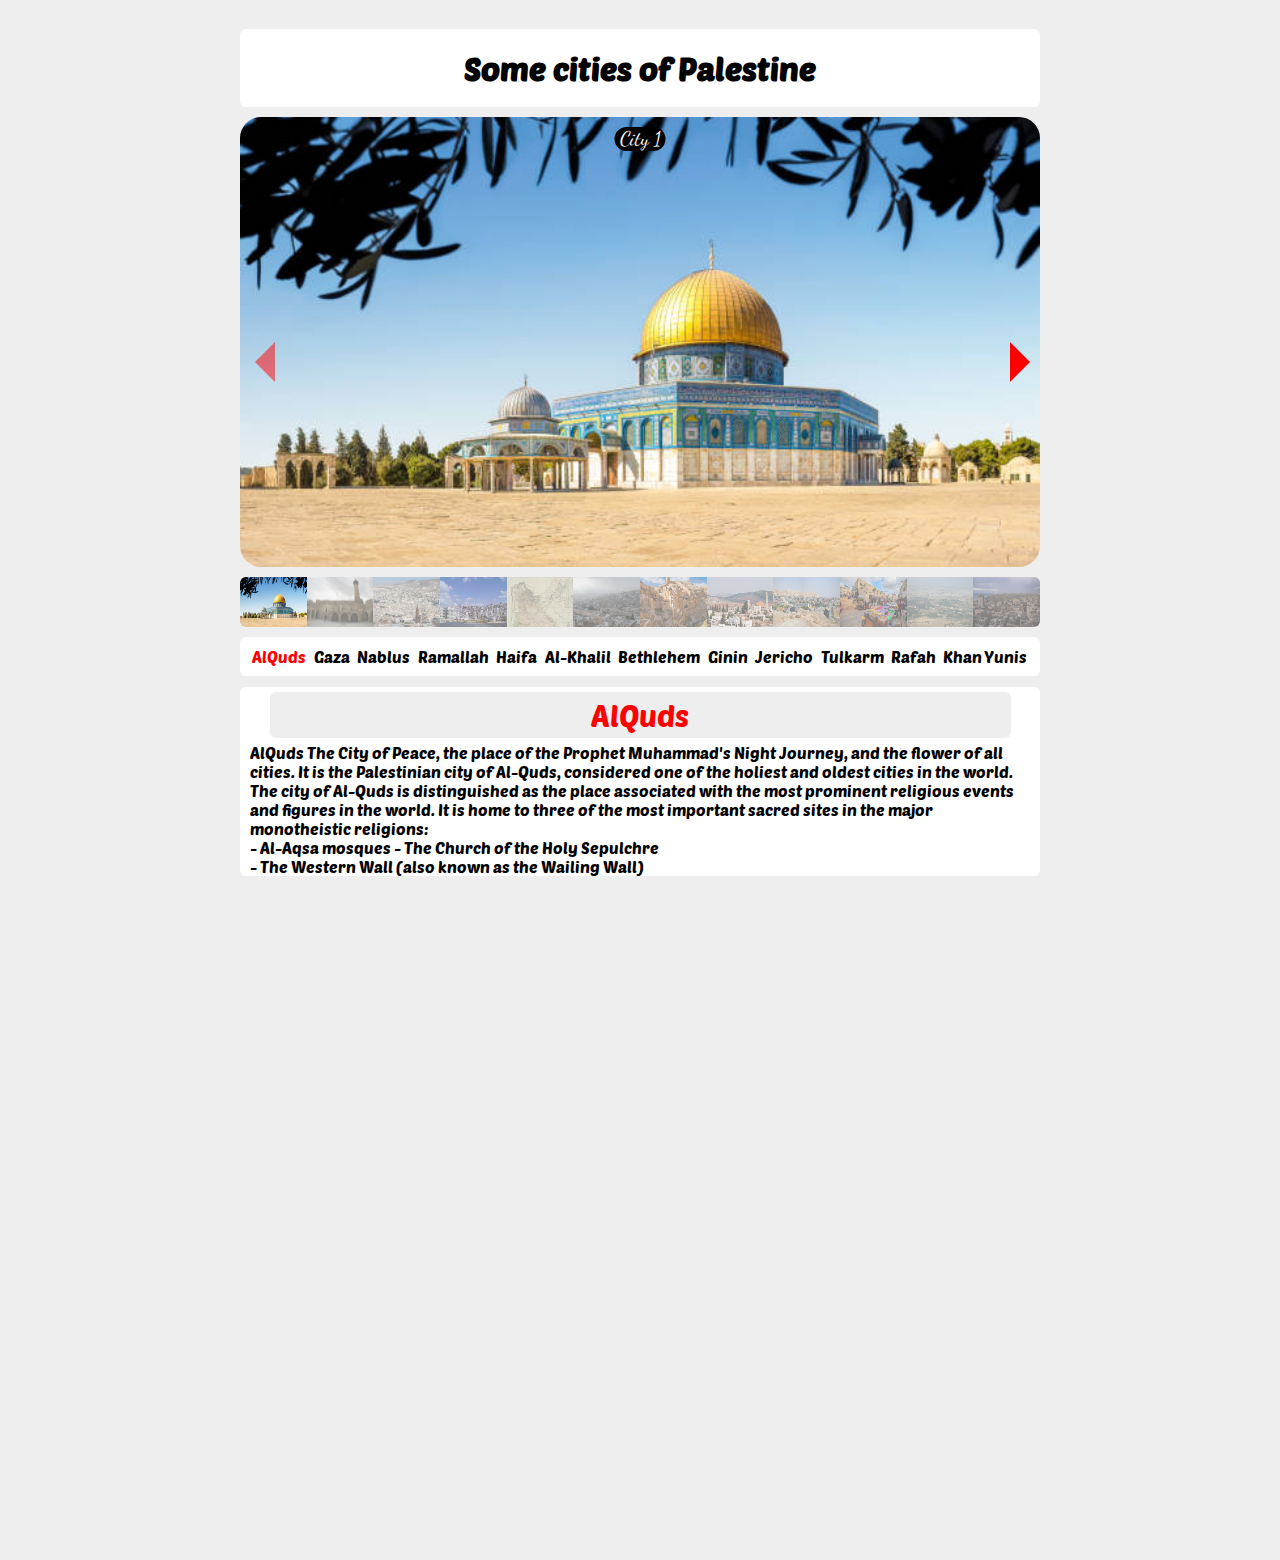
<file: index.html>
‍<!DOCTYPE html>
<html lang="en">
<head>
    <meta charset="UTF-8">
    <meta name="viewport" content="width=device-width, initial-scale=1.0">
    <link rel="stylesheet" href="main.css">
    <link rel="preconnect" href="https://fonts.googleapis.com">
    <link rel="preconnect" href="https://fonts.gstatic.com" crossorigin>
    <link href="https://fonts.googleapis.com/css2?family=Dancing+Script:wght@400..700&display=swap" rel="stylesheet">
    <link rel="preconnect" href="https://fonts.googleapis.com">
    <link rel="preconnect" href="https://fonts.gstatic.com" crossorigin>
    <link href="https://fonts.googleapis.com/css2?family=Dancing+Script:wght@400..700&family=Poetsen+One&display=swap"
        rel="stylesheet">
    <title>Image Solider</title>
</head>
<body>
    <h1>Some cities of Palestine   </h1>
    <div class="slider-containar">
        
        <button class="prev-btn">  </button>
        <div class="slider">
                <div class="img-id"> City 1  </div>
                <img src="img/gettyimages-1494285651-612x612.jpg" class="active" alt="Image 1">    
                <img src="img/gaza.jpg" alt="Image 2">
                <img src="img/Nablus.jpg" alt="Image 3">
                <img src="img/PS-Ramallah_view.JPG" alt="Image 4">
                <img src="img/Haifa_1942.jpg" alt="Image 5">
                <img src="img/al-khalil.jpg" alt="Image 6">
                <img src="img/Bethlehem.jpeg" alt="Image 7">
                <img src="img/Jenin.jpeg" alt="Image 8">
                <img src="img/Jericho.jpg" alt="Image 9">
                <img src="img/Tulkarm.jpg" alt="Image 10">
                <img src="img/Rafah-11252.jpg" alt="Image 11">
                <img src="img/Khan_Yunis_.jpg" alt="Image 12">
        </div>
        <button class="next-btn"> </button>
        <div class="gallery-container"></div>
        <div class="names-city">
            <ul>
                <li class="active">AlQuds</li>
                <li>Gaza</li>
                <li>Nablus</li>
                <li>Ramallah</li>
                <li>Haifa</li>
                <li>Al-Khalil</li>
                <li>Bethlehem</li>
                <li>Ginin</li>
                <li>Jericho</li>
                <li>Tulkarm</li>
                <li>Rafah</li>
                <li>Khan Yunis</li>
            </ul>
        </div>
        <div class="captions">  
                <p class="active"> <span class="name-city">AlQuds</span>
                    AlQuds The City of Peace, the place of the Prophet Muhammad's Night Journey, and the flower of all cities. It is the
                    Palestinian city of Al-Quds, considered one of the holiest and oldest cities in the world.
                    The city of Al-Quds is distinguished as the place associated with the most prominent religious events and figures in
                    the world. It is home to three of the most important sacred sites in the major monotheistic religions: <br>
                    - Al-Aqsa mosques
                    - The Church of the Holy Sepulchre <br>
                    - The Western Wall (also known as the Wailing Wall) 
                </p>
                <p><span class="name-city">Gaza</span>
                    
                    Gaza's roots dig deep into antiquity, with evidence of settlement dating back to the Bronze Age. Throughout the ages, it
                    has been a strategic trading post, connecting continents and cultures. Pharaohs, Persians, Greeks, Romans, and Crusaders
                    have all left their mark on its storied streets. <br>
                    
                    <b>The Modern Epoch:</b> <br>
                    In the 20th century, Gaza witnessed seismic shifts. From Ottoman rule to British mandate, and eventually, the Israeli
                    occupation following the Arab-Israeli War of 1948, Gaza became a focal point of regional conflict. The 1967 Six-Day War
                    brought Gaza under Israeli control, marking the beginning of a protracted struggle for self-determination. <br>
                    
                    <a href="https://studies.aljazeera.net/en/node/5322" target="_blank">A Symbol of Struggle:</a> <br>
                    Gaza City became synonymous with resistance and resilience. Waves of Palestinian refugees, displaced from their homes
                    during the creation of Israel, found sanctuary within its borders. Decades of occupation, conflict, and blockade have
                    taken their toll on Gaza's infrastructure and economy, yet its people endure, steadfast in their pursuit of justice and
                    freedom. <br>
                    
                    <b>The Siege and Its Toll:</b><br>
                    In recent years, Gaza has been besieged by a blockade, severely restricting the flow of goods and people in and out of
                    the territory. This blockade, coupled with periodic military incursions and conflicts, has led to dire humanitarian
                    conditions, with shortages of essential resources like water, electricity, and medical supplies. <br>
                    
                    <b>The Spirit of Resilience:</b> <br>
                    Despite the challenges, Gaza City pulsates with life. Its bustling markets, vibrant culture, and indomitable spirit defy
                    the odds. From fishermen braving the blockade to artisans preserving traditional crafts, Gaza's resilience is a
                    testament to the human spirit's capacity to endure and thrive amidst adversity. <br>
                    
                    <b>A Call for Hope:</b> <br>
                    As the world bears witness to Gaza's plight, calls for justice and peace reverberate across the globe. The people of
                    Gaza yearn for a future free from occupation and blockade, where they can rebuild their lives and realize their
                    aspirations for prosperity and dignity. <br>
                    
                    <b>In Conclusion:</b>
                    Gaza City stands as a testament to the enduring human spirit in the face of adversity. Its history, marked by struggle
                    and resilience, serves as a reminder of the urgent need for a just and lasting resolution to the Israeli-Palestinian
                    conflict—one that respects the rights and dignity of all people involved. <br>
                    
                    As Gaza City continues to navigate the complexities of its past and present, one thing remains clear: its people are
                    determined to shape their own destiny and reclaim their place in the tapestry of human history. <br>
                    <span><b>Some Israeli massacres</b> <br>
                        <a href="https://en.wikipedia.org/wiki/Deir_Yassin_massacre#:~:text=The%20Deir%20Yassin%20massacre%20took,villagers%2C%20including%20women%20and%20children." target="_blank">Deir Yassin Massacre (1948)</a> <br>
                        <a href="https://en.wikipedia.org/wiki/2006_Gaza_beach_explosion" target="_blank">Gaza Beach Bombing (2006)</a> <br>
                        <a href="https://en.wikipedia.org/wiki/Al-Ahli_Arab_Hospital_explosion#:~:text=On%2017%20October%202023%2C%20an,there%20being%20killed%20or%20injured.&text=c.%206%3A59%E2%80%937%3A00%20p.m.&text=Reports%20of%20the%20number%20of%20deaths%20vary%20widely." target="_blank">Gaza Hospital Bombings (2023)</a> <br>
                    </span>
                </p>
                <p> <span class="name-city">Nablus</span>
                    Nablus is one of the oldest and most important cities in Palestine, located in the northern West Bank. The city is
                    renowned for its rich history and cultural landmarks. <br>
                    <b>History and Location</b> <br>
                    Founded by the Roman Emperor, Vespasian in 72 CE as Flavia Neapolis, the city has been ruled by many empires over
                    the
                    course of its almost 2,000-year-long history. In 636 CE, Neapolis, along with most of Palestine, came under the rule
                    of
                    the Islamic Arab Caliphate of (Omar Ibn Al-Khattab); where its name was changed to the Arabic name of Nablus.
                    In the heart of Nablus lies the old city consisting of eight major quarters: Yasmina, Qaryun, Aqaba, Qaysariyya,
                    Habala,
                    Faqous, Naser and Gharb. The old city is densely populated with 9000 inhabitants whereas Nablus district is
                    populated
                    with 389,328 inhabitants.
                    location <a href="https://en.wikipedia.org/wiki/Nablus" target="_blank" >wikipedia</a>.
                    <br> <b>Main Landmarks</b><br>
                    - The Old City:The old part of Nablus contains traditional markets, mosques, churches, and historical buildings,
                    making it a significant tourist destination. <br>
                    - Nablus Mountains:Mount Gerizim and Mount Ebal offer stunning natural views and significant historical and
                    religious sites, including the Samaritan holy sites on Mount Gerizim. <br>
                    - <a href="https://www.najah.edu/en/about/history-and-traditions/nablus-city/" target="_blank">An-Najah National
                        University:</a>One of the largest and oldest universities in Palestine, playing a crucial role in
                    higher education and research in the region. <br>
                
                    <b>Culture and Heritage</b> <br>
                
                    Nablus is known for its rich culture and diverse heritage, reflected in its traditional cuisine, folklore, and
                    cultural
                    festivals. Nablus sweets, such as the famous Nablus knafeh, are popular both inside and outside of Palestine.
                    Nablus combines ancient history with modern life, making it one of the vibrant and prominent cities in Palestine.
                    <br>
                </p>
                <p> <span class="name-city">Ramallah</span>
                    Ramallah is a major city in the central West Bank, serving as the de facto administrative capital of the Palestinian
                    Authority. It is known for its vibrant cultural scene, economic activity, and political significance <a href="https://en.wikipedia.org/wiki/Ramallah" target="_blank" title="go to love">wikipedia</a> <br>
                    <b>History and Location</b> <br>
                    Ramallah is located about 10 kilometers north of Jerusalem. It was originally a Christian village but has grown
                    significantly over the years. The name "Ramallah" translates to "God's Hill" in Arabic. The city has a rich history,
                    with its origins dating back to the mid-16th century. <br>
                    <b>Main Landmarks</b> <br>
                    - Al-Manara Square: The central square of Ramallah, a bustling area surrounded by shops, restaurants, and important
                    buildings. <br>
                    - Yasser Arafat Museum:Dedicated to the life and legacy of the late Palestinian leader, providing insights into
                    Palestinian history and politics. <br>
                    - Khalil Sakakini Cultural Center:A prominent cultural institution that hosts art exhibitions, literary events, and
                    performances. <br>
                    <b>Cultural and Political Significance</b> <br>
                    Ramallah is considered the cultural capital of the West Bank, hosting numerous cultural festivals, music events, and
                    art
                    exhibitions. The city is also the political heart of the Palestinian Authority, housing government buildings and the
                    offices of the President and Prime Minister of Palestine. <br>
                    Ramallah offers a blend of modernity and tradition, making it a central point for economic, cultural, and political
                    activities in the West Bank. Its dynamic atmosphere and strategic importance continue to shape its development and
                    influence within Palestine <a href="https://www.britannica.com/place/Ramallah" target="_blank">Some sources</a>.
                </p>
                <p> <span class="name-city">Haifa</span> Haifa is an ancient Canaanite prehistoric city built on Mount Carmel.
                Haifa is located on the Mediterranean coast in northern Palestine at the confluence of latitude 32.49 north and
                longitude 35 east. It is the meeting point of the Mediterranean Sea with both the plain and Mount Carmel. This makes it
                an obligatory crossing point, as the width of the coastal plain is less than 200 metres.
                Its strategic location made it a seaport that became the first in Palestine. It also made it a gateway to Iraq, Jordan,
                and South Syria across the Mediterranean.
                It was of commercial and military importance throughout its history, which is why it was exposed to colonial ambitions,
                starting from the Crusader invasion until the Zionist occupation.
                Railway lines extended to it to connect it with Palestinian and Arab cities, from Gaza and Lod to Beirut, Tripoli and
                Damascus.
                As for its name, some believe that it came from the word Hafa, meaning beach, and it may be taken from Al-Haifa, meaning
                a side. Others believe that the origin of Al-Haifa is an umbrella or a reserve, because Mount Carmel surrounds it,
                protects it, and shades it.
                It was mentioned in ancient books as Skymenos, and the Crusaders called it Kifa and sometimes Sykamenion, which in Greek
                means mulberry tree. This may be due to the large number of mulberry trees in Haifa.
                Haifa was conquered during the reign of the Umayyad Caliph Muawiyah bin Abi Sufyan, by Amr bin Al-Aas in 633 AD. As a
                result, Arab tribes began to settle in Palestine, especially in the areas of the Palestinian coast, and Haifa remained
                part of the Islamic state throughout the Umayyad and Abbasid eras.
                Foreign settlement in the city began in 1868 by a group of German families coming from southwestern Germany. They
                established a settlement in the western part of the city and followed the construction of German settlements in the
                coastal area. These settlements eventually paved the way for the establishment of the first German neighborhood in the
                modern style in The city, which is the "Carmelheim" neighborhood on Mount Carmel <a href="https://www.aljazeera.net/news/2006/7/17/%D9%85%D8%AF%D9%8A%D9%86%D8%A9-%D8%AD%D9%8A%D9%81%D8%A7"
                    target="_blank">Sources</a>. <br>
                <span style="color: red; margin-top: 2px; font-size: 20px;">It is noteworthy that the city was occupied by Jewish organizations on April 21, 1948, after several battles and
                massacres carried out against the Arab residents of the city and its suburbs, which resulted in the mass expulsion of
                most of these residents from their neighborhoods, and the direct replacement of the names of Arab streets and areas with
                Hebrew After the Jews occupied the city, its Palestinian Arab residents were forced to leave, their homes were confiscated, and
                they were not allowed to return to it. It was occupied by Jewish immigrants, who later increased, and their number has
                now reached about 300,000 people. </span>
                
                </p>
                <p > <span class="name-city">Al-Khalil</span> Al-Khalil is a Palestinian city, and the administrative center of Hebron Governorate. It is located in the West Bank, about
                35 km south of Jerusalem. It was founded by the Canaanites in the Early Bronze Age, and today it is considered the
                largest city in the West Bank in terms of population and area, as its population in 2016 reached approximately 215
                thousand people, and its area is 42 km2. The city is distinguished by its economic importance, as it is considered one
                of the largest economic centers in the West Bank. Hebron has religious importance for the three Abrahamic religions, as
                in the center of the city is the Ibrahimi Mosque, which contains the shrines of the prophets Abraham, Isaac, Jacob, and
                their wives.
                
                The city of Hebron is currently divided into the old and the new city, and is administered by the Hebron Municipality,
                which was established in 1927. It is also the center of the Hebron Governorate, whose current administrative division
                includes dozens of villages and towns, and the governorate’s population is estimated at more than 684 thousand people
                (2014). The old city is located adjacent to the Ibrahimi Mosque. It consists of old alleys, houses, and shops, and
                includes many markets. Israel closes large parts of it and deploys Israeli army forces there due to a recent gathering
                of Orthodox Jews seeking to control real estate in that area. Israel controls about 20% of the city's area according to
                the Hebron redeployment agreement in 1997, but the Palestinian Authority is responsible for managing the civil affairs
                of the Palestinians there. The city is also surrounded by many Israeli settlements, the largest of which is Kiryat Arba,
                and Jewish settlements and communities are governed by a separate municipal body. The city is one of the four holy
                cities in the Jewish religion. <a href="https://en.wikipedia.org/wiki/Hebron" target="_blank">wikipedia</a></p>
                <p> <span class="name-city">Bethlehem</span> 
                Bethlehem, located in the central West Bank, Palestine, approximately 10 kilometers south of Jerusalem, is one of the
                oldest cities in the world and holds immense historical and religious significance. Its history spans thousands of
                years, encompassing various periods and cultural influences. <br>
                 <b>Ancient History</b> <br>          
                Birthplace of Jesus: <br>
                - According to the New Testament, Bethlehem is the birthplace of Jesus Christ. The Gospels of Matthew and Luke describe
                Jesus' birth in Bethlehem, making the city a major Christian pilgrimage site.
                - The Church of the Nativity, built over the site traditionally considered to be the birthplace of Jesus, was
                commissioned by Constantine the Great in 327 CE and is one of the oldest continuously operating churches in the world.
                
                rsians invaded in 614 CE, causing significant destruction, but the Church of the Nativity was spared. <br>
                <b>Islamic Periods</b> <br>
                
                Early Islamic Period: <br>
                - In 637 CE, Bethlehem came under Muslim control. The city remained a significant Christian pilgrimage site, and the
                Muslim rulers generally protected the Christian holy places. <br>
                
                <b>Modern History</b> <br>
                
                British Mandate and Jordanian Rule: <br>
                - After World War I, Bethlehem became part of the British Mandate of Palestine.
                - Following the 1948 Arab-Israeli War, Bethlehem was annexed by Jordan. <br>
                
                Israeli Occupation: <br>
                - In 1967, during the Six-Day War, Bethlehem was occupied by Israel, leading to significant political and social
                changes.
                - The construction of the Israeli West Bank barrier in the early 21st century has had a profound impact on the city's
                economy and mobility of its residents. <br>
                
                <b>Contemporary Bethlehem</b> <br>
                Palestinian Authority: <br>
                - Since the Oslo Accords of the 1990s, Bethlehem has been under the administration of the Palestinian Authority.
                - The city continues to be a focal point for Palestinian culture and nationalism, while also attracting thousands of
                Christian pilgrims annually, particularly during Christmas. <br>
                
                <b>Cultural and Religious Significance</b> <br>
                
                - Church of the Nativity:A UNESCO World Heritage Site, the church is a major pilgrimage destination for Christians
                around the world. <br>
                - Religious Festivals: Bethlehem hosts numerous religious festivals and events, especially during Christmas, when
                the city becomes a center of global Christian celebrations. <br>
                - Cultural Heritage: Bethlehem is known for its vibrant cultural life, including traditional crafts, music, and
                dance. <br>
                
                Bethlehem's rich history and cultural heritage make it a unique and significant city, symbolizing both ancient
                traditions and contemporary struggles. Its legacy as a birthplace of major religious figures and its ongoing role in the
                Israeli-Palestinian conflict continue to shape its identity and significance on the global stage <a href="https://en.wikipedia.org/wiki/Bethlehem" target="_blank">wikipedia</a></p>
                <p><span class="name-city">Ginin</span>
                Jenin is a city in the northern West Bank, Palestine, with a history that dates back thousands of years. It is known for
                its agricultural richness and strategic location. Here is a detailed overview of Jenin's history and significance: <br>
                
                <b>Ancient and Medieval History</b> <br>
                
                Ancient Period: <br>
                - Early Settlement: Jenin, historically known as "Ein-Ganeem" or "Ginaea," has been inhabited since ancient times.
                The area was known for its abundant springs and fertile lands.
                - Canaanite and Israelite Periods:** The city has connections to ancient Canaanite and Israelite civilizations. It is
                mentioned in Egyptian texts and in the Hebrew Bible. <br>
                
                Islamic and Crusader Periods: <br>
                - Early Islamic Period: With the spread of Islam in the 7th century, Jenin came under Muslim control and became
                known as "Jenin." The city prospered under various Islamic dynasties. <br>
                - Crusader and Ayyubid Periods:Jenin was briefly occupied by Crusaders but was later recaptured by Saladin in the
                12th century. It remained under Muslim control, flourishing as a market town. <br>
                
                <b>Ottoman Period</b> <br>
                
                <b>British Mandate and Jordanian Rule</b> <br>
                
                British Mandate (1917-1948): <br>
                - Modern Development:During the British Mandate, Jenin saw significant modernization, including infrastructure
                development and urban expansion. <br>
                -Political Activity: The city was a center of political activity and resistance against British rule and Zionist
                movements. <br>
                
                
                
                <b>Israeli Occupation</b> <br>
                <a href="https://en.wikipedia.org/wiki/Battle_of_Jenin_(1948)" target="_blank">Battle of Jenin</a> <br>
                <b>Six-Day War and Aftermath (1967-present):</b> <br>
                - Occupation:In 1967, during the Six-Day War, Jenin was occupied by Israeli forces, leading to significant
                political and social changes. <br>
                - Conflict and Resistance:Jenin has been a focal point of resistance against Israeli occupation, particularly
                during the First and Second Intifadas. The city and its refugee camp have experienced intense military confrontations
                and incursions. <br>
                
                <b>Modern Jenin</b> <br>
                
                <b>Contemporary Era:</b> <br>
                - Jenin Refugee Camp:Established in 1953 to accommodate Palestinian refugees from the 1948 war, the camp has become
                a symbol of Palestinian resistance and suffering. It was the site of intense fighting during the Second Intifada in
                2002, known as the Battle of Jenin. <br>
                - Cultural Revival: Despite challenges, Jenin has seen cultural and economic initiatives aimed at revitalization.
                The Freedom Theatre, founded in 2006, is a notable cultural project promoting art and resistance. <br>
                
                
                <b>Political Significance:</b> <br>
                - Palestinian Authority: Since the Oslo Accords, Jenin has been under the administration of the Palestinian
                Authority. It remains a significant center of Palestinian political and social activity. <br>
                
                Jenin's history is marked by its resilience and strategic importance, from ancient times through modern conflicts. Its
                cultural heritage and ongoing struggles reflect the broader narrative of the Palestinian people <a href="https://en.wikipedia.org/wiki/Jenin" target="_blank">wikipedia</a> .</p>
    
                <p><span class="name-city">Jericho (Ariha)</span>
                    Jericho, also known as Ariha in Arabic, is one of the oldest continuously inhabited cities in the world. Located in
                    the Jordan Valley of the West Bank, Palestine, it has a rich history that spans thousands of years. Here is an
                    overview of Jericho's history and significance: <br>
            
                
                    <b>Classical Antiquity</b> <br>
                
                    Byzantine Period: <br>
                    - Christianity's Influence: Under Byzantine rule, Jericho continued to prosper. It became an important pilgrimage
                    site for Christians due to its biblical connections. Several churches and monasteries were built during this period.
                    <br>
                
                    <b>Islamic and Crusader Periods</b> <br>
                
                    Early Islamic Period: <br>
                    - Muslim Conquest: Following the Muslim conquest in the 7th century, Jericho remained an important agricultural hub.
                    The Umayyads built the Hisham's Palace, a significant archaeological site with notable mosaics and architecture.
                    <br>
                
                    Crusader and Ayyubid Periods: <br>
                    - Crusader Control: Jericho briefly fell under Crusader control in the 12th century but was later recaptured by
                    Muslim forces under Saladin. <br>
                
                    <b>Ottoman Period and Modern Era</b> <br>
                
                    Ottoman Rule (1517-1917): <br>
                    - Administrative Center: Jericho was part of the Ottoman Empire for several centuries. It served as an
                    administrative center and continued to be an important agricultural area. <br>
                
                    British Mandate and Jordanian Rule: <br>
                    - British Mandate (1917-1948): After World War I, Jericho came under British mandate control. It experienced
                    modernization and infrastructure development during this period.
                    - Jordanian Rule (1948-1967): Following the 1948 Arab-Israeli War, Jericho was annexed by Jordan. The city saw
                    further development and population growth. <br>
                
                    <b>Israeli Occupation and Palestinian Authority</b> <br>
                
                    Israeli Occupation (1967-present): <br>
                    - Six-Day War: In 1967, during the Six-Day War, Jericho was occupied by Israeli forces. The occupation brought
                    significant political and social changes to the city. <br>
                
                    Palestinian Authority: <br>
                    - Oslo Accords: After the Oslo Accords in the 1990s, Jericho was one of the first cities to come under the
                    administrative control of the Palestinian Authority. It remains a significant center of Palestinian governance and
                    culture. <br>      
                    Jericho's long and varied history, coupled with its agricultural richness and archaeological significance, make it a
                    unique and important city in the Palestinian territories and the broader Middle East. <a
                        href="https://en.wikipedia.org/wiki/Jericho" target="_blank">wikipedia</a>.
                </p>
                <p><span class="name-city">Tulkarm (Tulkarem)</span>
                    Tulkarm, also known as Tulkarem, is a city in the northwestern West Bank, Palestine. It has a rich history and plays
                    a significant role in the region's cultural and economic landscape. Here is an overview of Tulkarm's history and
                    significance: <br>
                
                    <b>Ancient and Medieval History</b> <br>
                
                    Ancient Period: <br>
                    - Early Settlement: Tulkarm's history dates back to ancient times. The area was known for its strategic location
                    along trade routes and its fertile lands.
                    - Canaanite and Israelite Periods: Tulkarm has connections to ancient Canaanite and Israelite civilizations. The
                    city's location made it an important center for trade and agriculture. <br>
                
                    Islamic and Crusader Periods: <br>
                    - Early Islamic Period: With the spread of Islam in the 7th century, Tulkarm came under Muslim control. The city
                    prospered under various Islamic dynasties.
                    - Crusader and Ayyubid Periods: Tulkarm was briefly occupied by Crusaders but was later recaptured by Muslim forces.
                    It remained an important market town during these periods. <br>
                
                    <b>Ottoman Period</b> <br>
                
                    Ottoman Rule (1517-1917): <br>
                    - Administrative Center: Under Ottoman rule, Tulkarm became an administrative center for the surrounding region. The
                    city saw significant development in infrastructure and trade.
                    - Agricultural Hub: Tulkarm was known for its agricultural productivity, particularly in the cultivation of olives,
                    citrus fruits, and grains. <br>
                
                    <b>British Mandate and Jordanian Rule</b> <br>
                
                    British Mandate (1917-1948): <br>
                    - Modern Development: During the British Mandate, Tulkarm experienced modernization, including the development of
                    infrastructure and urban expansion.
                    - Political Activity: The city was a center of political activity and resistance against British rule and Zionist
                    movements. <br>
                
                    Jordanian Rule (1948-1967): <br>
                    - Annexation by Jordan: Following the 1948 Arab-Israeli War, Tulkarm was annexed by Jordan. The city continued to
                    develop as an important urban center in the West Bank. <br>
                
                    <b>Israeli Occupation and Palestinian Authority</b> <br>
                
                    Israeli Occupation (1967-present): <br>
                    - Six-Day War: In 1967, during the Six-Day War, Tulkarm was occupied by Israeli forces. The occupation brought
                    significant political and social changes to the city.
                    - Conflict and Resistance: Tulkarm has been a focal point of resistance against Israeli occupation, particularly
                    during the First and Second Intifadas. The city and its refugee camp have experienced intense military
                    confrontations and incursions. <br>
                
                    Palestinian Authority: <br>
                    - Oslo Accords: Since the Oslo Accords in the 1990s, Tulkarm has been under the administration of the Palestinian
                    Authority. It remains a significant center of Palestinian political and social activity. <br>
                
                    
                
                    Tulkarm's history is marked by its agricultural richness, strategic importance, and resilience. Its role in the
                    region's cultural and political landscape reflects the broader narrative of the Palestinian people. <a
                        href="https://en.wikipedia.org/wiki/Tulkarm" target="_blank">wikipedia</a>.
                </p>
                <p><span class="name-city">Rafah (Rafiah)</span>
                    Rafah, also known as Rafiah, is a city in the southern Gaza Strip, Palestine. It has a long and varied history and
                    is an important cultural and economic hub in the region. Here is an overview of Rafah's history and significance:
                    <br>
                
                    <b>Ancient and Medieval History</b> <br>
                
                    Ancient Period: <br>
                    - Early Settlement: Rafah has been inhabited since ancient times. The city's strategic location made it a key point
                    on trade routes between Egypt and the Levant.
                    - Egyptian and Canaanite Influence: Rafah was influenced by both Egyptian and Canaanite civilizations. It served as
                    an important border town and trade center. <br>
                
                    Islamic and Crusader Periods: <br>
                    - Early Islamic Period: With the spread of Islam in the 7th century, Rafah came under Muslim control and prospered
                    under various Islamic dynasties.
                    - Crusader and Ayyubid Periods: Rafah was briefly occupied by Crusaders but was later recaptured by Muslim forces,
                    remaining an important market town during these periods. <br>
                
                    <b>Ottoman Period</b> <br>
                
                    Ottoman Rule (1517-1917): <br>
                    - Administrative Center: Under Ottoman rule, Rafah served as an important administrative and trade center for the
                    surrounding region. It saw development in infrastructure and agriculture.
                    - Agricultural Hub: Rafah was known for its agricultural productivity, particularly in the cultivation of crops like
                    wheat, barley, and fruits. <br>
                
                    <b>British Mandate and Egyptian Administration</b> <br>
                
                    British Mandate (1917-1948): <br>
                    - Modern Development: During the British Mandate, Rafah experienced modernization, including infrastructure
                    development and urban expansion.
                    - Political Activity: The city was a center of political activity and resistance against British rule and Zionist
                    movements. <br>
                
                    Egyptian Administration (1948-1967): <br>
                    - After the 1948 Arab-Israeli War, Rafah came under Egyptian administration. The city continued to develop and
                    played a significant role in the region. <br>
                
                    <b>Israeli Occupation and Palestinian Authority</b> <br>
                
                    Israeli Occupation (1967-present): <br>
                    - Six-Day War: In 1967, during the Six-Day War, Rafah was occupied by Israeli forces. The occupation brought
                    significant political and social changes to the city.
                    - Conflict and Resistance: Rafah has been a focal point of resistance against Israeli occupation. The city and its
                    residents have experienced numerous military confrontations and incursions, especially during the First and Second
                    Intifadas. <br>
                
                    Palestinian Authority: <br>
                    - Oslo Accords: Since the Oslo Accords in the 1990s, Rafah has been under the administration of the Palestinian
                    Authority. It remains a significant center of Palestinian political and social activity. <br>
                
                
                    Rafah's history is marked by its strategic importance, agricultural richness, and resilience in the face of
                    conflict. Its role in the region's cultural and political landscape reflects the broader narrative of the
                    Palestinian people. <a href="https://en.wikipedia.org/wiki/Rafah" target="_blank">wikipedia</a>.
                </p>
                <p><span class="name-city">Khan Yunis (Khan Younis)</span>
                    Khan Yunis, also spelled Khan Younis, is a city in the southern Gaza Strip, Palestine. Known for its historical
                    significance and vibrant community, Khan Yunis plays an important role in the region's culture and economy. Here is
                    an overview of Khan Yunis's history and significance: <br>
                
                    <b>Ancient and Medieval History</b> <br>
                
                    Ancient Period: <br>
                    - Early Settlement: The area around Khan Yunis has been inhabited since ancient times, benefiting from its strategic
                    location along trade routes.
                    - Canaanite and Egyptian Influence: The city's early history includes influence from Canaanite and Egyptian
                    civilizations, given its proximity to Egypt. <br>
                
                    Medieval Period: <br>
                    - Mamluk Period: Khan Yunis was officially founded in the 14th century by the Mamluk Sultan Barquq. The city was
                    named after the local leader Yunis al-Nurasi, who established a khan (caravanserai) to serve traders and pilgrims.
                    - Strategic Location: The khan and the adjacent fort made Khan Yunis an important center for trade and military
                    activities in the region. <br>
                
                    <b>Ottoman Period</b> <br>
                
                    Ottoman Rule (1517-1917): <br>
                    - Administrative Center: Under Ottoman rule, Khan Yunis continued to thrive as an administrative and trade center.
                    The city benefited from its fertile agricultural land and strategic position.
                    - Agricultural Hub: The region around Khan Yunis was known for its agricultural productivity, particularly in the
                    cultivation of grains, fruits, and vegetables. <br>
                
                    <b>British Mandate and Egyptian Administration</b> <br>
                
                    British Mandate (1917-1948): <br>
                    - Modern Development: During the British Mandate, Khan Yunis saw modernization, including the development of
                    infrastructure and expansion of urban areas.
                    - Political Activity: The city was a center of political activity and resistance against British rule and Zionist
                    movements. <br>
                
                    Egyptian Administration (1948-1967): <br>
                    - After the 1948 Arab-Israeli War, Khan Yunis came under Egyptian administration. The city continued to develop and
                    played a significant role in the region. <br>
                
                    <b>Israeli Occupation and Palestinian Authority</b> <br>
                    <a href="https://en.wikipedia.org/wiki/Khan_Yunis_massacre" target="_blank">Khan Yunis massacre</a> <br>
                    Israeli Occupation (1967-present): <br>
                    - Six-Day War: In 1967, during the Six-Day War, Khan Yunis was occupied by Israeli forces. The occupation brought
                    significant political and social changes to the city.
                    - Conflict and Resistance: Khan Yunis has been a focal point of resistance against Israeli occupation, particularly
                    during the First and Second Intifadas. The city and its residents have experienced numerous military confrontations
                    and incursions. <br>
                
                    Palestinian Authority: <br>
                    - Oslo Accords: Since the Oslo Accords in the 1990s, Khan Yunis has been under the administration of the Palestinian
                    Authority. It remains a significant center of Palestinian political and social activity. <br>
        
                
                    Khan Yunis's history is marked by its strategic importance, agricultural productivity, and resilience. Its role in
                    the region's cultural and political landscape reflects the broader narrative of the Palestinian people. <a
                        href="https://en.wikipedia.org/wiki/Khan_Yunis" target="_blank">wikipedia</a>.
                </p>
                



                
            
        </div>
    </div>
    <script src="main.js"></script>
</body>
</html>
</file>
<file: main.css>
*{
    box-sizing: border-box;
}
body{
    font-family: "Poetsen One", sans-serif;
    font-optical-sizing: auto;
    background-color: #eee;
    margin: 0;
    
}


h1{
    box-sizing: border-box;
    padding: 20px;
    margin-bottom: 10px;
    background-color: white;
    text-align: center;
    width: 800px;
    margin: 10px auto;
    border-radius: 6px;

}
.slider-containar{
    width: 800px;
    margin: 10px auto;
    
}
button{
    z-index: 34;
    border: none;
    cursor: pointer;
    transition: .3s linear;
    font-size: 20px;
    font-weight: bold;


}

button:disabled{
    opacity: .5;
    cursor: no-drop;
}
.prev-btn{
    position: absolute;
    

}
.prev-btn::before{
    content: "";
    position: absolute;
    top: 225px;
    left: -5px;
    width: 0;
    height: 0;
    border: 20px solid transparent ;
    border-right-color: red;
}
.next-btn{
    position: absolute;    
    

}
.next-btn::before {
    content: "";
    position: absolute;
    top: -225px;
    left: 770px;
    width: 0;
    height: 0;
    border: 20px solid transparent;
    border-left-color: red;
}





.slider{
    width: 800px;
    height: 450px;
    position: relative;
    display: block;
    

}
.slider .img-id{
    font-family: "Dancing Script", cursive;
    position: absolute;
    background-color: black;
    color: white;
    left: 50%;
    top: 10px;
    z-index: 23;
    border-radius: 20px;
    font-size: 20px;
    padding: 0 5px;
    text-align: center;
    transform: translate(-50%);

}
.slider img{
    position: absolute;
    left: 0;
    top: 0;
    width: 100%;
    height: 100%;
    opacity: 0;
    transition: opacity 0.5s linear;
    border-radius: 21px;

}

img.active {
    opacity: 1;
}


.captions{
    width: 800px;
    position: relative;
    margin-top: -5px;
    display: block;
}

.captions p{
    position: absolute;
    left: 0;
    top: 0;
    width: 100%;
    opacity: 0;
    transition: opacity 0.3s linear;
    border-radius: 6px;
    display: block;
    background-color: white;
    padding: 0 10px;
    pointer-events: none;


} 


@media (max-width:770px) {
    .captions p{
        top: 4%;
        margin: 0 3px;
    }

    h1 ,
    .slider img{
        margin: 5px;
    } 
    
}

.captions p.active {
    opacity: 1;
    pointer-events: auto;
}

.captions p .name-city{   
    box-sizing: border-box;
    color: red;
    width: 95%;
    background-color: #eee;
    font-size: 30px;
    margin: 5px auto;
    display: flex;
    align-items: center;
    justify-content: center;
    padding: 5px;    
    border-radius: 6px;

}

.captions p a  {
    color: red;
    text-decoration: none;
    cursor: pointer;

}

.captions p a:hover{
    opacity: .5;
}


.gallery-container {
    width: 800px;
    display: grid;
    margin: auto;
    margin: 10px 0;

}

.gallery-container img {
    max-width: 100%;
    opacity: .5;
    cursor: pointer;
    transition: 0.3s;
    height: 50px;

}

.gallery-container> :first-child {
    border-top-left-radius: 6px;
    border-bottom-left-radius: 6px;
}
.gallery-container> :last-child {
    border-top-right-radius: 6px;
    border-bottom-right-radius: 6px;
}

.gallery-container img:hover,
.gallery-container img.active {
    opacity: 1;
}

.names-city{
    width: 100%;
    background-color: white;
    padding: 5px;
    border-radius: 6px;
    
    
}

.names-city ul{
    padding: 0 ;
    margin: 5px 0;
    display: flex;
    justify-content: space-evenly;
    

}

.names-city li{
    list-style: none;
    display: inline;
    color: black;
    cursor: pointer;
    
    
}

.names-city li:hover ,
.names-city li.active{
    color: red;
}
</file>
